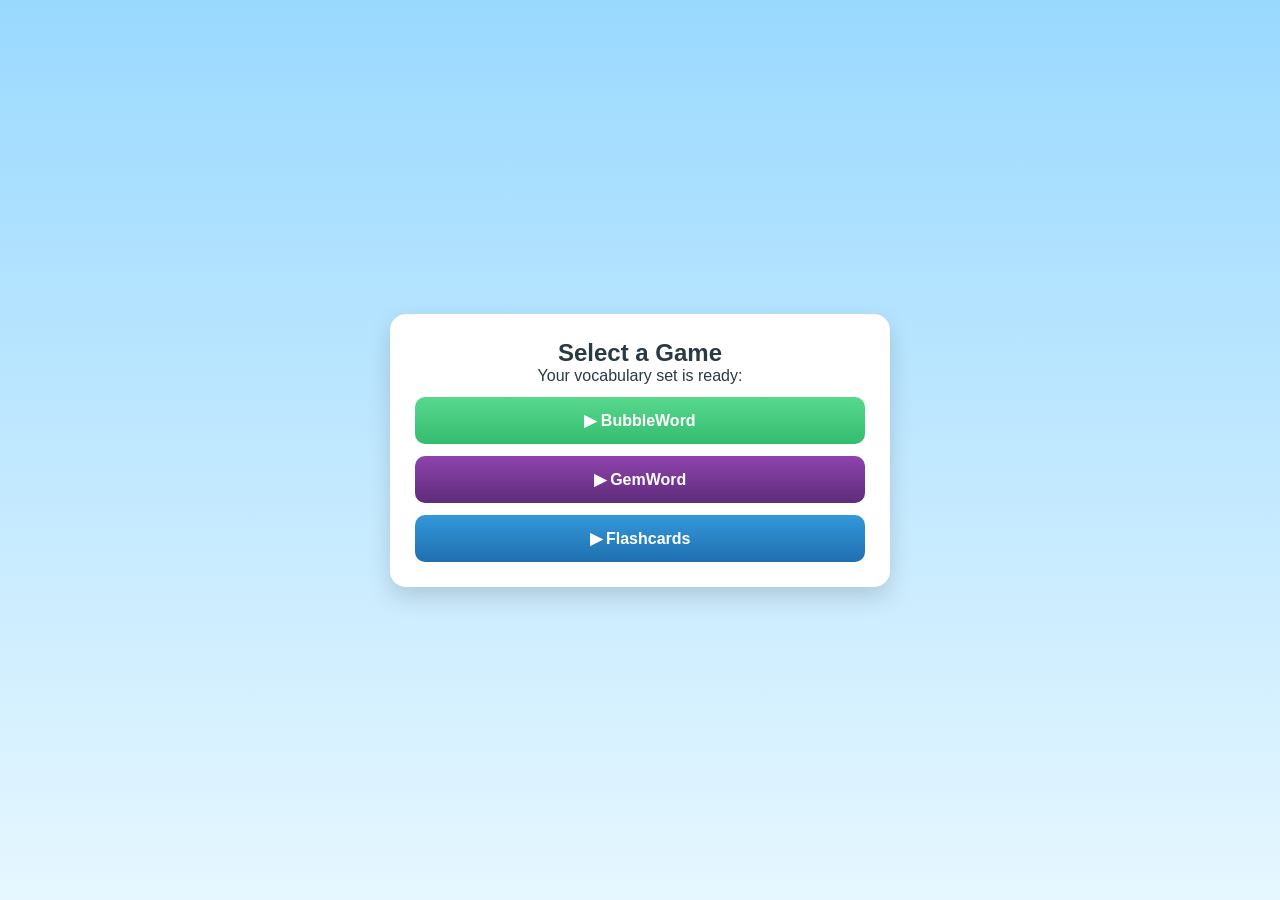
<file: play.html>
<!DOCTYPE html>
<html lang="en">

<head>
<meta charset="UTF-8">
<meta name="viewport" content="width=device-width, initial-scale=1.0">

<title>Select a Game</title>

<link rel="stylesheet" href="styles.css">

<style>

body {
    display: flex;
    justify-content: center;
    align-items: center;
    height: 100vh;
}

/* Container */
#play-box {
    width: 500px;
    text-align: center;
    background: white;
    padding: 25px;
    border-radius: 16px;
    box-shadow: 0 10px 25px rgba(0,0,0,0.15);
}

/* Buttons */
.game-btn {
    display: block;
    width: 100%;
    padding: 14px;
    margin-top: 12px;
    border: none;
    border-radius: 10px;
    font-size: 16px;
    font-weight: bold;
    cursor: pointer;
    color: white;
}

.bubble {
    background: linear-gradient(to bottom, #58d88f, #34bc6e);
}

.gem {
    background: linear-gradient(to bottom, #8e44ad, #5e2c7a);
}

.flash {
    background: linear-gradient(to bottom, #3498db, #1f6faf);
}

</style>

</head>

<body>

<div id="play-box">

<h2>Select a Game</h2>

<p>Your vocabulary set is ready:</p>

<button class="game-btn bubble" onclick="goToGame('bubble')">
    ▶ BubbleWord
</button>

<button class="game-btn gem" onclick="goToGame('gem')">
    ▶ GemWord
</button>

<button class="game-btn flash" onclick="goToGame('flash')">
    ▶ Flashcards
</button>

</div>

<script>

function goToGame(gameType) {

    const params = new URLSearchParams(window.location.search);
    const id = params.get("id");

    if (!id) {
        alert("No vocab set found.");
        return;
    }

    let url = "";

    if (gameType === "bubble") {
        url = `https://alexjeffersonmarsh.github.io/BubbleWord/index.html?id=${id}`;
    }

    if (gameType === "gem") {
        url = `https://alexjeffersonmarsh.github.io/Latin-Vocab-Game/game.html?id=${id}`;
    }

    if (gameType === "flash") {
        url = `https://alexjeffersonmarsh.github.io/BubbleWord/flashcards.html?id=${id}`;
    }

    window.location.href = url;
}

</script>

</body>
</html>
</file>
<file: styles.css>
/* =========================================
   GLOBAL RESET
========================================= */
* {
    box-sizing: border-box;
    margin: 0;
    padding: 0;
}

/* =========================================
   BODY
========================================= */
body {
    font-family: Arial, Helvetica, sans-serif;
    background: linear-gradient(to bottom, #9ad9ff, #e6f7ff);
    height: 100vh;
    display: flex;
    overflow: hidden;
    color: #2b3a42;
}

/* =========================================
   TEACHER PANEL
========================================= */
#teacher-panel {
    width: 300px;
    max-width: 400px; /* ✅ prevents oversizing */
    background: rgba(255,255,255,0.95);
    border-right: 4px solid #cde7f5;
    padding: 15px;
    overflow-y: auto;
    box-shadow: 4px 0 12px rgba(0,0,0,0.08);
}

#teacher-panel h2 {
    font-size: 24px;
    margin-bottom: 12px;
    color: #1d3d57;
}

#bulk-vocab-input {
    width: 100%;
    height: 300px;
    padding: 10px;
    border-radius: 10px;
    border: 2px solid #b8d7e8;
    font-size: 14px;
}

/* =========================================
   INPUTS
========================================= */
input, textarea {
    width: 100%;
    padding: 10px;
    border-radius: 10px;
    border: 2px solid #b8d7e8;
    font-size: 14px;
    margin-top: 8px;
}

/* =========================================
   BUTTONS
========================================= */
button {
    margin-top: 12px;
    width: 100%;
    padding: 12px;
    border-radius: 10px;
    border: none;
    background: linear-gradient(to bottom, #58d88f, #34bc6e);
    color: white;
    font-weight: bold;
    cursor: pointer;
}

button:hover {
    transform: translateY(-2px);
}

/* ✅ Secondary button (Preview) */
button.secondary {
    background: linear-gradient(to bottom, #d0e8f7, #a8d4ef);
    color: #1d3d57;
}

/* Start button */
#start-game-btn:hover {
    background: linear-gradient(to bottom, #69e59d, #2cab63);
}

/* =========================================
   PREVIEW TABLE
========================================= */
#preview-box {
    margin-top: 15px;
}

#preview-box table {
    width: 100%;
    border-collapse: collapse;
    margin-top: 10px;
}

#preview-box th {
    background: #e8f4fb;
    color: #1d3d57;
    padding: 10px;
    text-align: left;
    border: 1px solid #ccc;
}

#preview-box td {
    padding: 8px;
    border: 1px solid #ccc;
    background: #ffffff;
}

#preview-box tr:nth-child(even) td {
    background: #f7fbff;
}

/* =========================================
   RESULT AREA (LINK + COPY)
========================================= */
#result {
    margin-top: 15px;
}

#result input {
    margin-top: 10px;
    font-size: 13px;
}

#result button {
    margin-top: 8px;
    background: linear-gradient(to bottom, #4aa3df, #2b7bbf);
}

/* =========================================
   QR CODE
========================================= */
#qrCanvas {
    margin-top: 15px;
    display: block;
}

/* =========================================
   GAME CONTAINER
========================================= */
#game-container {
    flex: 1;
    position: relative;
}

/* =========================================
   CANVAS (PLAY AREA)
========================================= */
canvas {
    width: 100%;
    height: 100%;
    display: block;
    background: linear-gradient(to bottom, #7fd6ff, #e9faff);
}

/* =========================================
   LEFT HUD (Score + Level)
========================================= */
#hud-left {
    position: absolute;
    top: 20px;
    left: 20px;

    display: flex;
    flex-direction: column;
    gap: 12px;

    pointer-events: none;
}

/* =========================================
   RIGHT HUD (Time + Shots)
========================================= */
#hud-right {
    position: absolute;
    top: 20px;
    right: 20px;

    display: flex;
    flex-direction: column;
    gap: 12px;

    align-items: flex-end;

    pointer-events: none;
}

/* =========================================
   HUD BOXES
========================================= */
.hud-box {
    background: rgba(255,255,255,0.95);
    padding: 16px 22px;
    border-radius: 14px;
    font-size: 20px;
    font-weight: bold;
    color: #1d3d57;
    box-shadow: 0 6px 12px rgba(0,0,0,0.1);
    min-width: 140px;
    text-align: center;
}

/* =========================================
   MUTE BUTTON
========================================= */
#mute-btn {
    font-size: 22px;
    background: none;
    border: none;
    cursor: pointer;
    pointer-events: auto;
}

/* =========================================
   TARGET WORD BAR
========================================= */
#target-word-bar {
    position: absolute;
    bottom: 0;
    left: 0;
    right: 0;

    background: rgba(255,255,255,0.97);
    border-top: 4px solid #cde7f5;

    padding: 16px 20px;
    text-align: center;

    box-shadow: 0 -4px 12px rgba(0,0,0,0.08);

    z-index: 5;
}

#target-label {
    font-size: 16px;
    color: #5a6d7c;
    margin-bottom: 6px;
}

#target-word {
    font-size: 42px;
    font-weight: bold;
    color: #123a52;
    letter-spacing: 2px;
    text-transform: uppercase;
}

/* =========================================
   SCROLLBAR
========================================= */
#teacher-panel::-webkit-scrollbar {
    width: 8px;
}

#teacher-panel::-webkit-scrollbar-thumb {
    background: #9fd7f7;
    border-radius: 20px;
}

/* =========================================
   MOBILE
========================================= */
@media (max-width: 900px) {

    body {
        flex-direction: column;
    }

    #teacher-panel {
        width: 100%;
        height: 40vh;
        border-right: none;
        border-bottom: 4px solid #cde7f5;
    }

    #game-container {
        height: 60vh;
    }

    .hud-box {
        font-size: 16px;
        padding: 10px 12px;
    }

    #target-word {
        font-size: 30px;
    }
}
</file>
